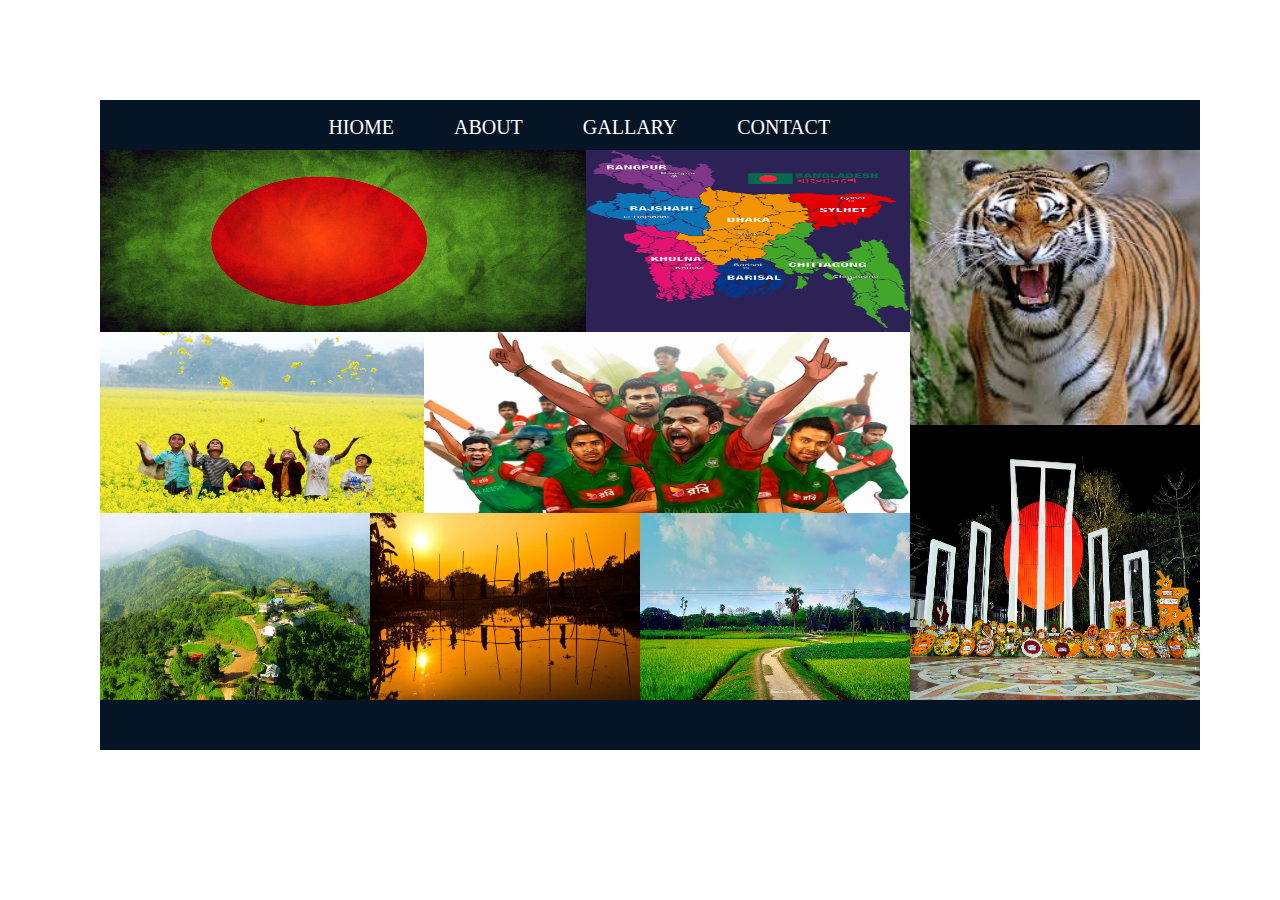
<file: index.html>
<DOCTYPE html>

<!DOCTYPE html>
<html>
<head>
	<title>assignment 2</title>
	<link rel="stylesheet" type="text/css" href="css/st.css">
</head>

<body>
	<div class="main">
		<div class="head">
			
			<ul>
			
				<li><a href="#">HIOME</a></li>
				<li><a href="#">ABOUT</a></li>
				<li><a href="#">GALLARY</a></li>
				<li><a href="#">CONTACT</a></li>
			</ul>

		</div>

		<div class="containt">
			<div class="left">
				<div class="ist">
					<div class="ise">
						<img src="img/flg.jpg" alt="Mountain View" style="width:100%;height:100%;">

					</div>
					<div class="bse">
						<img src="img/map.jpg" alt="Mountain View" style="width:100%;height:100%;">
					</div>
				</div>
				<div class="tnd">
					<div class="bse">
						<img src="img/so.jpg" alt="Mountain View" style="width:100%;height:100%;">
					</div>
					<div class="ise">
						<img src="img/cricket.jpg" alt="Mountain View" style="width:100%;height:100%;">
					</div>
				</div>
				<div class="three">
					<div class="tr">
						<img src="img/nature.jpg" alt="Mountain View" style="width:100%;height:100%;">
					</div>
					<div class="tr">
						<img src="img/sunset.jpg" alt="Mountain View" style="width:100%;height:100%;">
					</div>
					<div class="tr">
						<img src="img/nature2.jpg" alt="Mountain View" style="width:100%;height:100%;">
					</div>
				</div>

			</div>

			<div class="right">
				<div class="one">
					<img src="img/tigr.jpg" alt="Mountain View" style="width:100%;height:100%;">
				</div>
				<div class="two">
					<img src="img/soh.jpg" alt="Mountain View" style="width:100%;height:100%;">
				</div>
			</div>


		</div>

		<div class="footer"></div>

	</div>

</body>
</html>
</file>
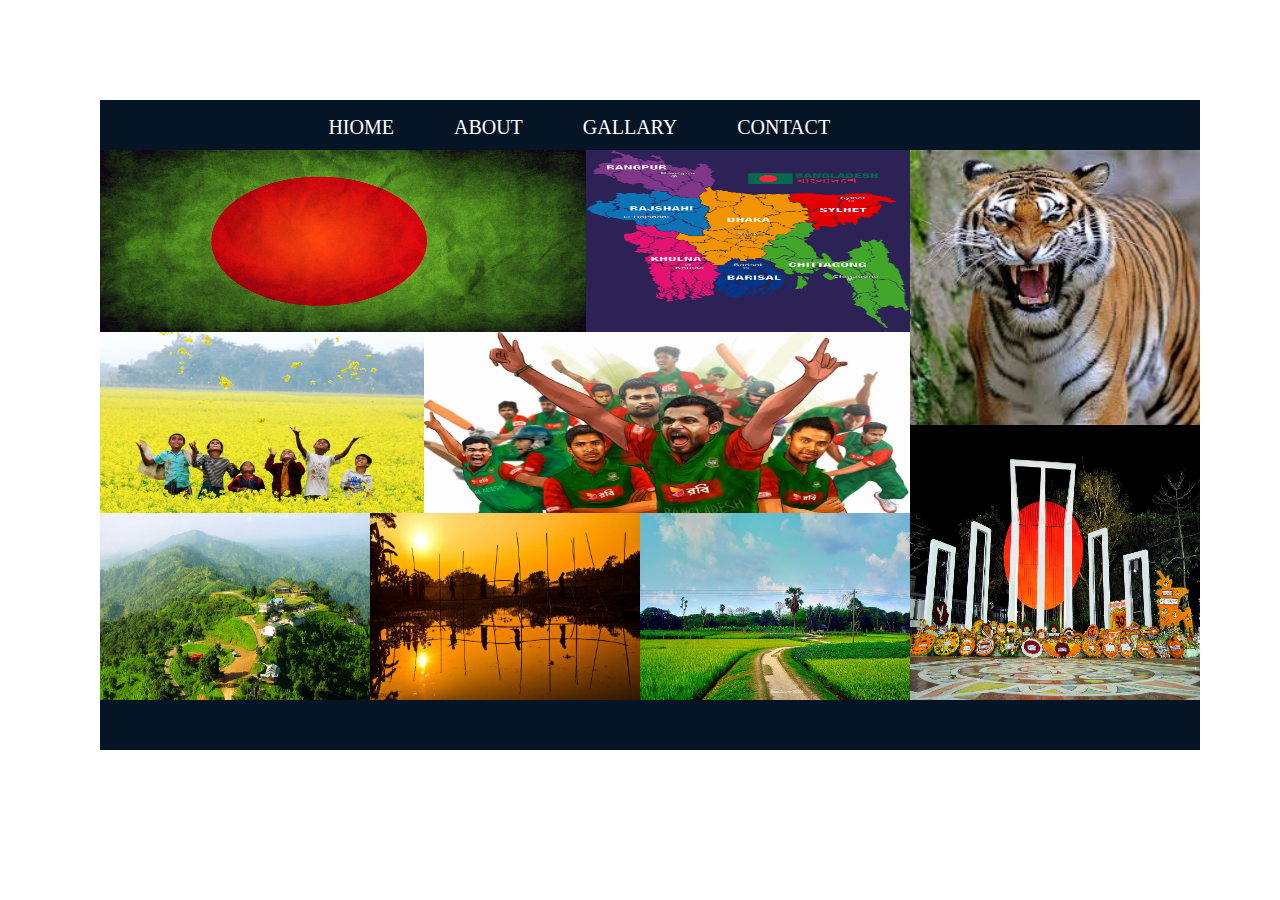
<file: bangladesh.html>
<DOCTYPE html>

<!DOCTYPE html>
<html>
<head>
	<title>assignment 2</title>
	<link rel="stylesheet" type="text/css" href="css/st.css">
</head>

<body>
	<div class="main">
		<div class="head">
			
			<ul>
			
				<li><a href="#">HIOME</a></li>
				<li><a href="#">ABOUT</a></li>
				<li><a href="#">GALLARY</a></li>
				<li><a href="#">CONTACT</a></li>
			</ul>

		</div>

		<div class="containt">
			<div class="left">
				<div class="ist">
					<div class="ise">
						<img src="img/flg.jpg" alt="Mountain View" style="width:100%;height:100%;">

					</div>
					<div class="bse">
						<img src="img/map.jpg" alt="Mountain View" style="width:100%;height:100%;">
					</div>
				</div>
				<div class="tnd">
					<div class="bse">
						<img src="img/so.jpg" alt="Mountain View" style="width:100%;height:100%;">
					</div>
					<div class="ise">
						<img src="img/cricket.jpg" alt="Mountain View" style="width:100%;height:100%;">
					</div>
				</div>
				<div class="three">
					<div class="tr">
						<img src="img/nature.jpg" alt="Mountain View" style="width:100%;height:100%;">
					</div>
					<div class="tr">
						<img src="img/sunset.jpg" alt="Mountain View" style="width:100%;height:100%;">
					</div>
					<div class="tr">
						<img src="img/nature2.jpg" alt="Mountain View" style="width:100%;height:100%;">
					</div>
				</div>

			</div>

			<div class="right">
				<div class="one">
					<img src="img/tigr.jpg" alt="Mountain View" style="width:100%;height:100%;">
				</div>
				<div class="two">
					<img src="img/soh.jpg" alt="Mountain View" style="width:100%;height:100%;">
				</div>
			</div>


		</div>

		<div class="footer"></div>

	</div>

</body>
</html>
</file>
<file: css/st.css>
body{
	margin: 0;

}

.main{
	width: 1100px;
	height: 650px;
	background:#6A30D8;
	margin:100px;
	overflow: hidden;
}

.head{
	height: 50px;
	background: #051525;
	overflow: hidden;

}
ul{
	list-style-type: none;
	text-align: center;


}
li{
	margin: 0;
	padding-left:14%;


}
a{
	text-decoration: none;
	font-size:20px;
	float:left;
	padding-left:20px;
	padding-right:20px;
	
	
	margin: 0 0 0 20px;
	
	color:white;


}
a:hover{
	background-color:#595959;
}

.containt{
	height: 550px;
	background: #E6E6E6;
	overflow: hidden;
	
}

.left{
	width: 810px;
	height: 550px;
	background:#272822;
	float: left;
	overflow: hidden;
	
}

.ist{
	overflow: hidden;
	height: 33%;
	background:red;

	
}

.ise{
	width:60%;
	background:#2C2255;
	float: left;
	
}

.bse{
	width: 40%;
	background:#2C2255;
	float: left;

	
}

.tnd{
	overflow: hidden;
	height: 33%;
	background:blue;
	
}

.three{
	overflow: hidden;
	height: 34%;
	background:green;
	
}

.tr{
	width:33.33%;
	background:white;
	float: left;
	
}

.right{
	width:290px;
	height: 550px;
	float: left;
	background:#C4DC5D;
	overflow: hidden;
	

	
}

.one{
	height: 50%;
	
	background: #5DB635;
	
}

.two{
	height: 50%;
	
	background:#2C2255;
	
}

.footer{
	height: 50px;
	background:#051525;
	
	
}

.{
	
}


.{
	
}
</file>
